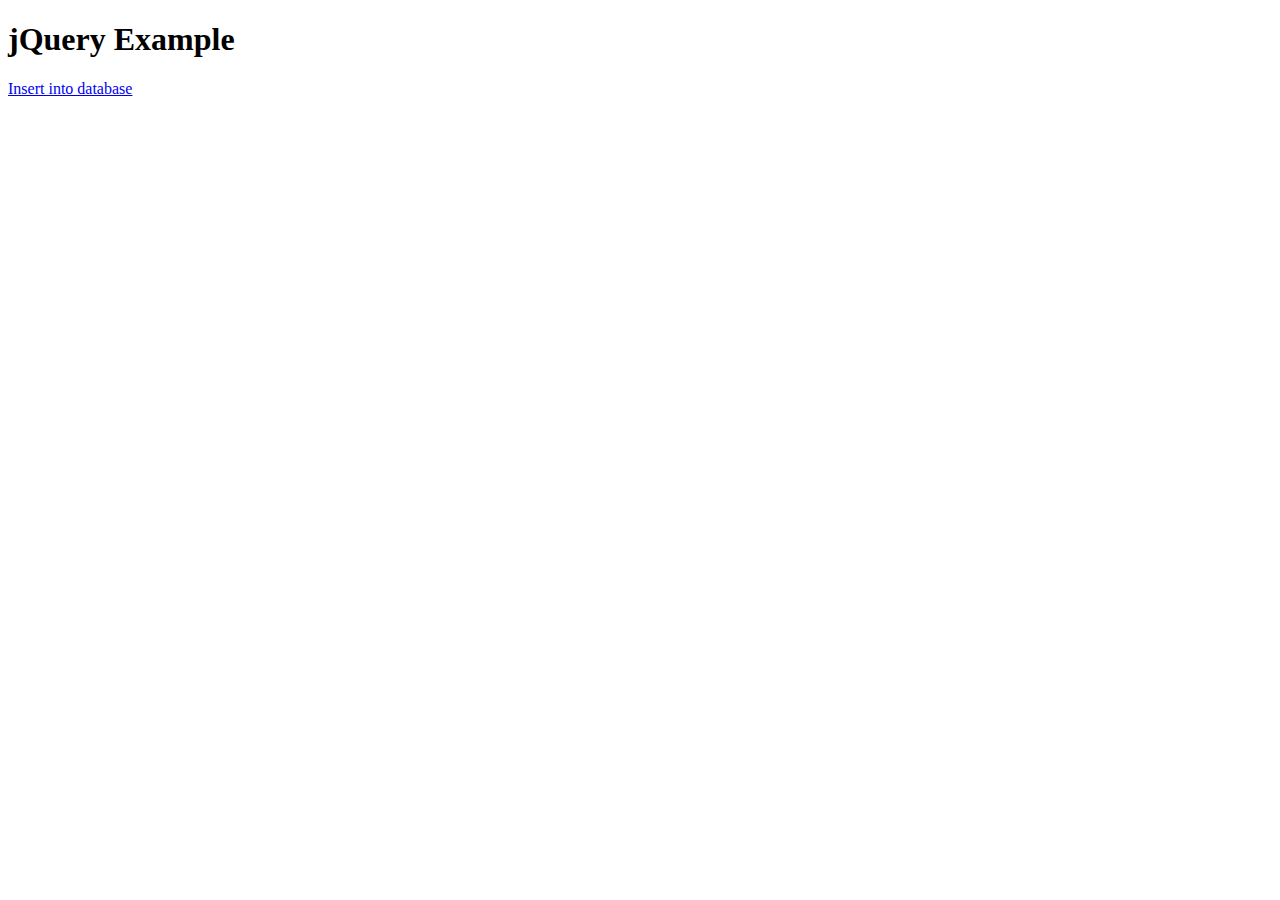
<file: Ajax test/templates/test.html>
<!DOCTYPE html>
<html>
    <head>
          <script src="http://ajax.googleapis.com/ajax/libs/jquery/1.11.1/jquery.min.js"></script>
          <script type="text/javascript">

 function insertToTable()
            {
              
               var sampleData = 955;
               console.log("saturdays");


                $.getJSON('/insertTable',
                    {
                      data : sampleData
                    },
                        function(data)
                            {
                                console.log("hhh"+data)
                                //$("#result").text(data.results);
                            });
                            return false;

            }
 

</script>
    </head>

        <body>


            <h1>jQuery Example</h1>

            <p><a href=# id="calculate" onclick="insertToTable()">Insert into database</a></p>

    
        </body>
</html>
</file>
